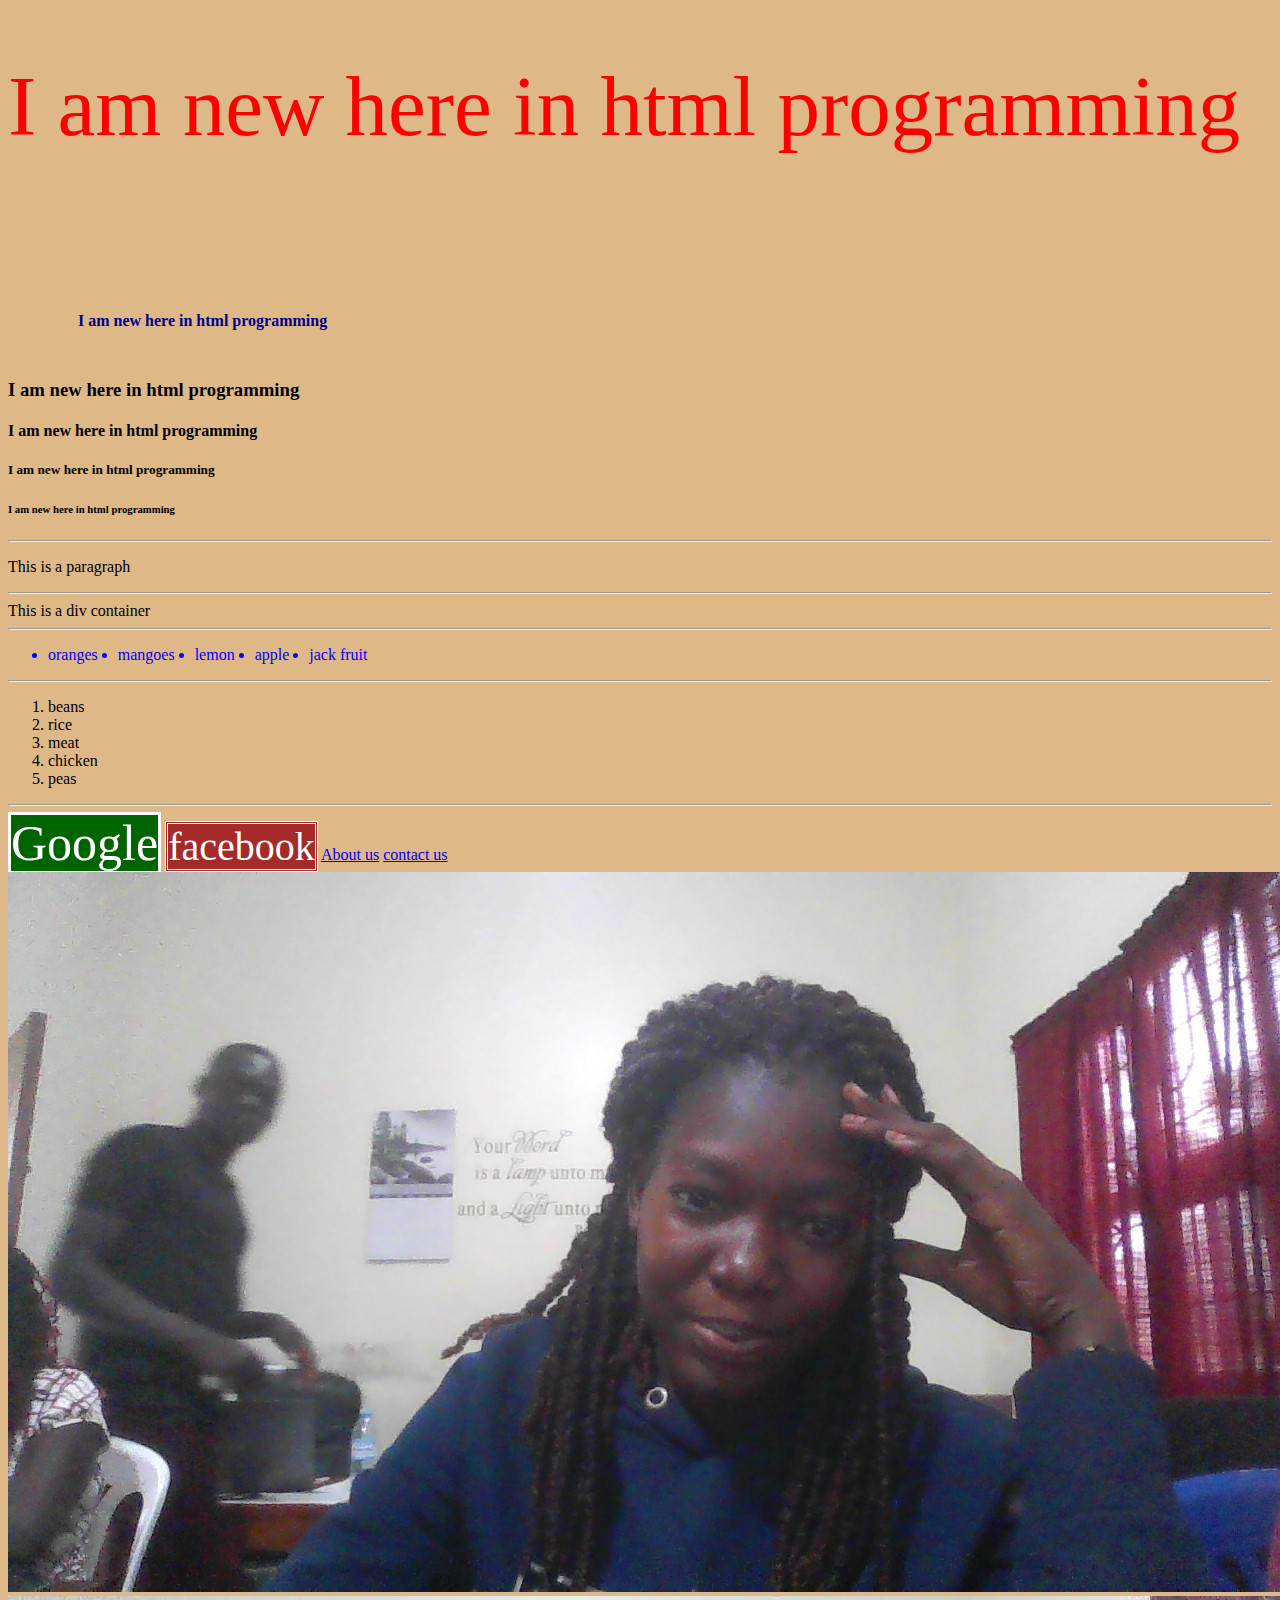
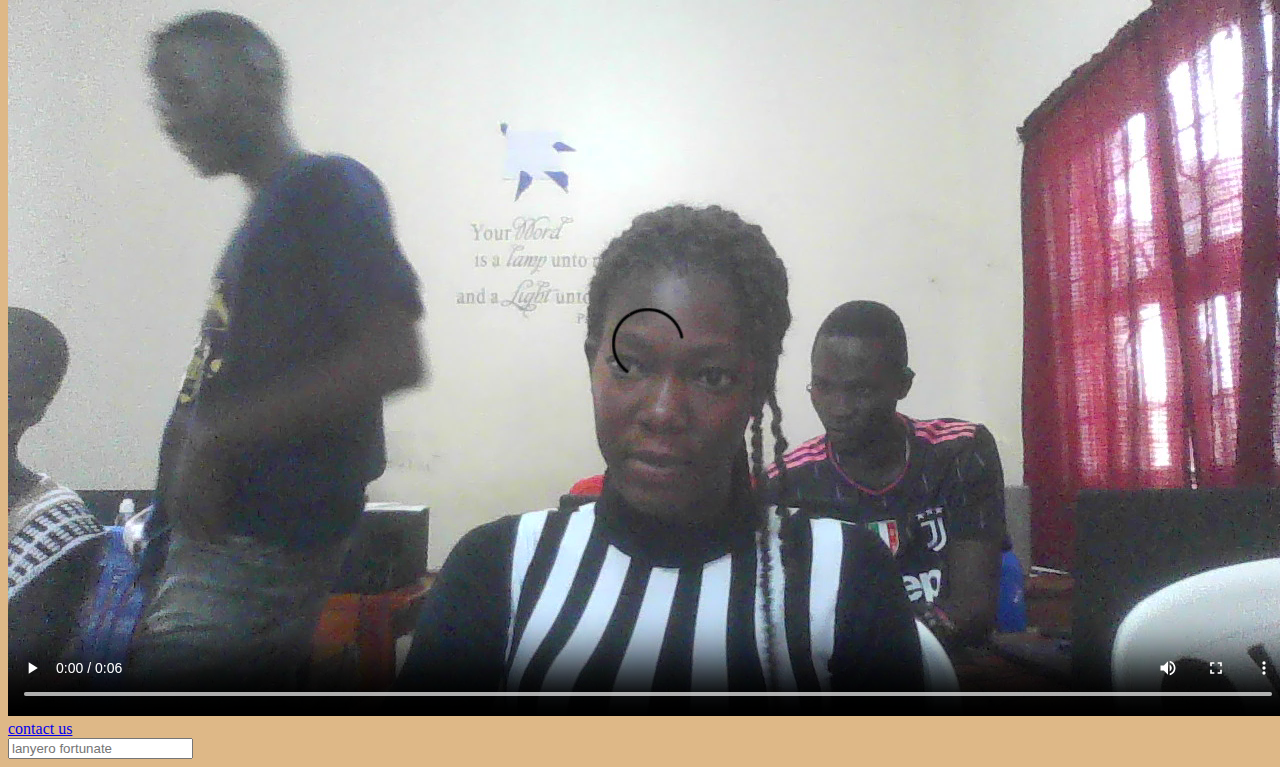
<file: index.html>
<!DOCTYPE html>
<html lang="en">

<head>
    <meta charset="UTF-8">
    <meta name="viewport" content="width=device-width, initial-scale=1.0">
    <title>Empowering Ugandans</title>
    <link rel="stylesheet" href="style.css"> </link>
</head>

<body>
    <!-- these are my heading from one to six -->
    <h1> I am new here in html programming</h1>
    <h2 class="food"> I am new here in html programming</h2>
    <h3>I am new here in html programming</h3>
    <h4>I am new here in html programming</h4>
    <h5>I am new here in html programming</h5>
    <h6>I am new here in html programming</h6>
    <hr/>
    <!-- this is a paragraph tags-->
    <p> This is a paragraph</p>
    <hr/>
  <div> This is a div container</div>
  <hr>
  <!-- this is an unordered lists for fruits -->
    <ul class=" fruits">
        <li> oranges</li>
        <li> mangoes</li>
        <li> lemon</li>
        <li> apple</li>
        <li> jack fruit</li>
    </ul>
    <hr/>
    <!-- this is an ordered lists for food stuff -->
    <ol>
        <li> beans</li>
    <li> rice</li>
    <li> meat</li>
    <li> chicken</li>
    <li> peas</li>
    </ol>
    <hr/>
    <a href='https://Google.com' id="Google">Google</a>
    <a href='https://facebook.com'id="facebook">facebook</a>
    <a href="/about.html"> About us</a>
    <a href="/about.html">contact us</a>
    <img src="/photo.jpg"alt ='image here'/>
    <video src="/video.mp4"controls autoplays > </video>
    <a href="/contact.html"> contact us</a>
    <form action="process.php"method="post">
        <!-- input fields go here -->
        </form>
        <input type="text"placeholder="lanyero fortunate">


    
</body>

</html>
</file>
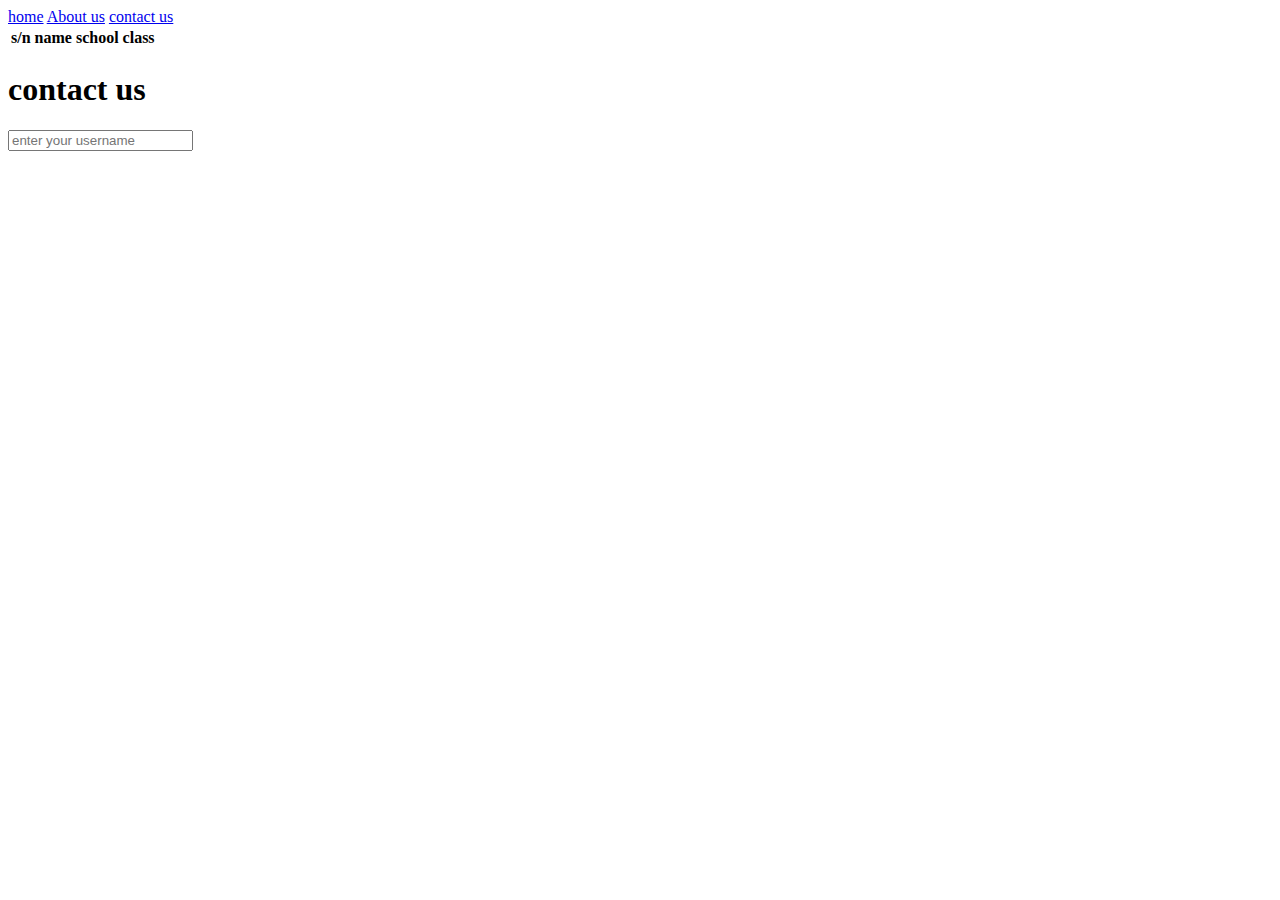
<file: contact.html>
<!DOCTYPE html>
<html lang="en">
<head>
    <meta charset="UTF-8">
    <meta name="viewport" content="width=<device-width>, initial-scale=1.0">
    <title>contact us</title>
</head>
<body>
  <a href="/index.html" > home</a> 
  <a href="/about.html"> About us</a>
  <a href="contact us"> contact us</a>
  <!-- table -->
  <table>
    <thead>
        <th> s/n</th>
        <th> name</th>
        <th> school</th>
        <th> class</th>

    </thead>
  </table>
  <h1>contact us </h1>
  <form action=""method="">
    <!-- text input -->
    <input name="username" type="text" placeholder="enter your username"/>
  </form>
</body>
</html>
</file>
<file: style.css>
body{
    background-color:burlywood;
}
h1{
    color:red;
    font-size: 85px;
    font-family: Cambria, Cochin, Georgia, Times, 'Times New Roman', serif;
    font-style: inherit;
    font-weight: 200;}
h2{
    color:darkblue;
    font-size: medium;
    flex-flow:2px;
    border-color:wheat;
}
.fruits{
    color: blue;
    display: flex;
    gap:20px
}
#Google{
    color:white;
    border-style: solid;
    background-color: darkgreen;
    font-size: 50px;
    text-decoration: none;

}
#facebook{
    color:white;
    border-style: double;
    font-size:40px ;
    text-decoration: none;
    background-color: brown;
}
.food{
    padding-left: 70px;
    padding-top: 100px;
    padding-bottom: 30px;
}
</file>
